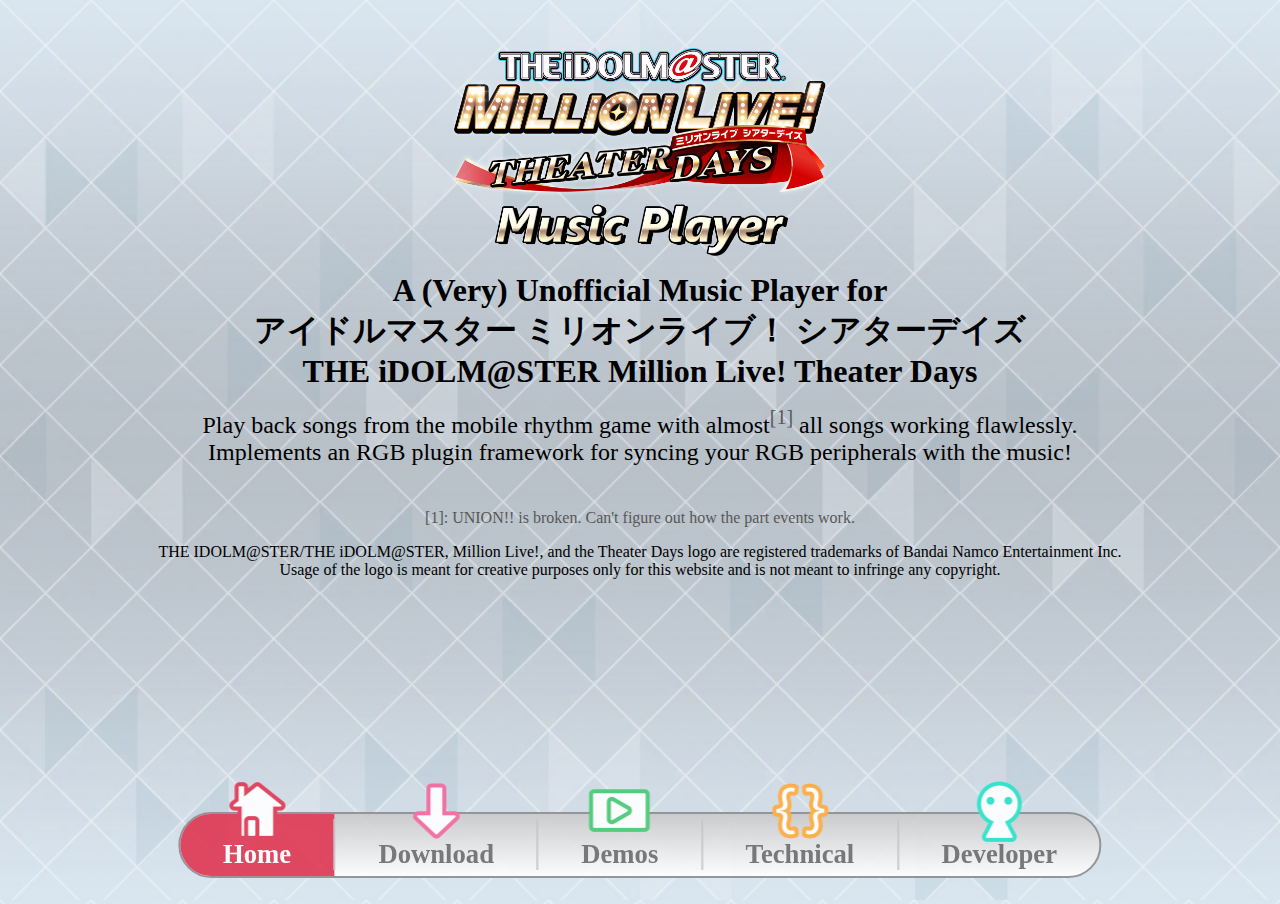
<file: index.html>
<!DOCTYPE html>
<html>

<head>
    <title>ミリシタ Music Player</title>
    <link rel="stylesheet" href="main-style.css">
    <style>
        /* * {
            border: 1px solid red;
        } */

        html {
            height: 100%;
            overflow-y: hidden;
        }

        body {
            color: #000000;
            background-image: url('images/bg.png');
            background-repeat: repeat;
            background-size: contain;
            height: 100%;
            margin: 0;
            transition: all 0.5s ease-out;
        }

        #frame {
            margin: 0;
            height: 100%;
            width: 100%;
        }

        @media (prefers-color-scheme: dark) {
            body {
                background-image: url('images/bg_dark.png');
                color: #ffffff;
            }
        }
    </style>
    <link rel="stylesheet" href="navbar-style.css">
    <script src="script.js"></script>
</head>

<body>
    <iframe id="frame" src="pages/home.html" frameborder="0"></iframe>
    <div id="navbar">
        <div id="home" class="navbar-button selected" onclick="navigateToPage(this)">
            <div class="navbar-border">
                <img class="navbar-icon" src="images/icons/home.png">
                <div class="navbar-text">Home</div>
            </div>
            <div class="navbar-tint" style="background-color: rgb(224, 54, 82);"></div>
        </div>
        <div id="download" class="navbar-button" onclick="navigateToPage(this)">
            <div class="navbar-border">
                <img class="navbar-icon" src="images/icons/download.png">
                <div class="navbar-text">Download</div>
            </div>
            <div class="navbar-tint" style="background-color: rgb(245, 102, 157);"></div>
        </div>
        <div id="demos" class="navbar-button" onclick="navigateToPage(this)">
            <div class="navbar-border">
                <img class="navbar-icon" src="images/icons/demos.png">
                <div class="navbar-text">Demos</div>
            </div>
            <div class="navbar-tint" style="background-color: rgb(69, 202, 113);"></div>
        </div>
        <div id="techdetails" class="navbar-button" onclick="navigateToPage(this)">
            <div class="navbar-border">
                <img class="navbar-icon" src="images/icons/techdetails.png">
                <div class="navbar-text">Technical</div>
            </div>
            <div class="navbar-tint" style="background-color: rgb(255, 170, 59);"></div>
        </div>
        <div id="developer" class="navbar-button" onclick="navigateToPage(this)">
            <div class="navbar-border">
                <img class="navbar-icon" src="images/icons/developer.png">
                <div class="navbar-text">Developer</div>
            </div>
            <div class="navbar-tint" style="background-color: rgb(38, 228, 202);"></div>
        </div>
    </div>
</body>

</html>
</file>
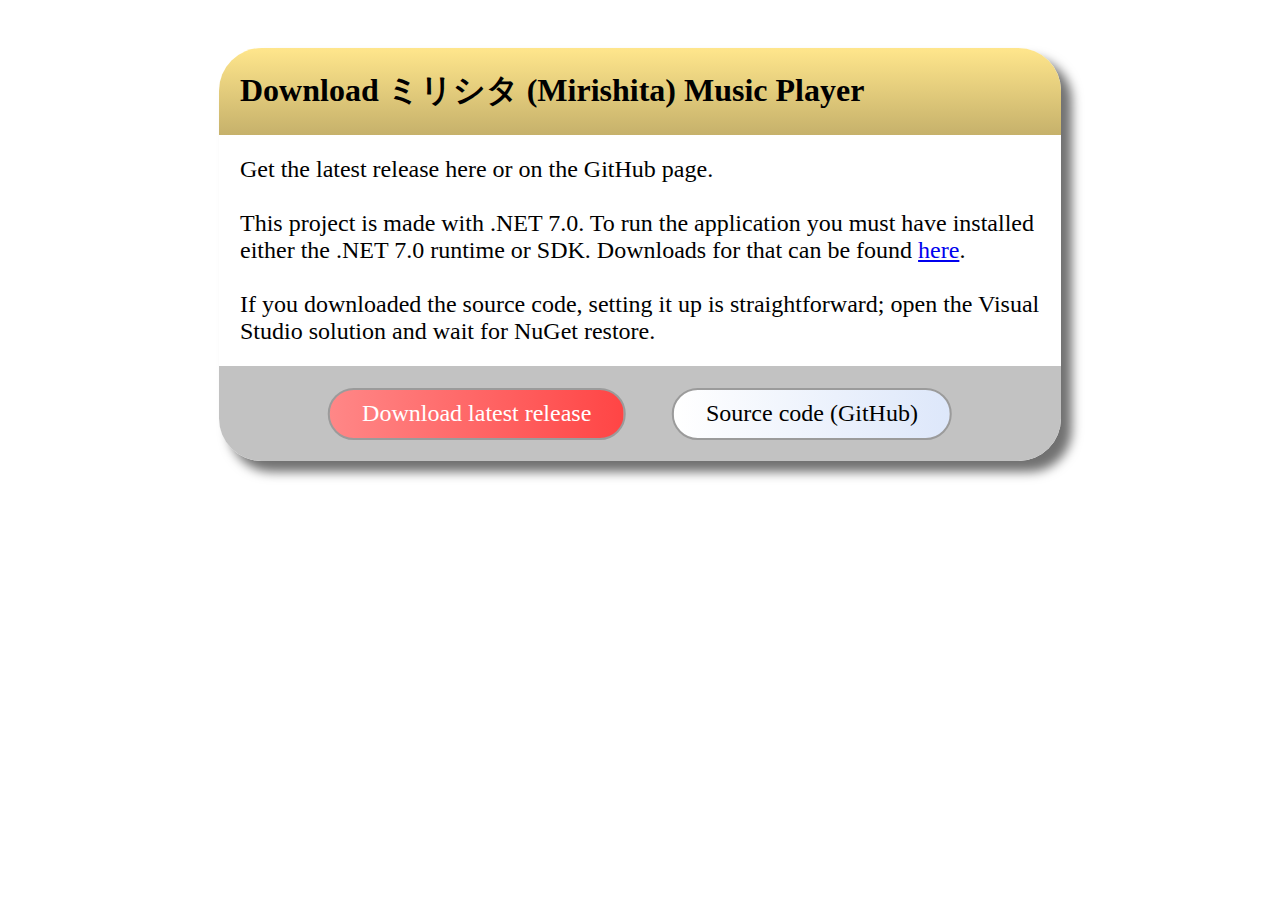
<file: pages/download.html>
<!DOCTYPE html>
<html>

<head>
    <title>
        Download
    </title>
    <link rel="stylesheet" href="../main-style.css">
</head>

<body>
    <div class="dialog-box">
        <div class="db-title-bar">
            <h1>Download ミリシタ (Mirishita) Music Player</h1>
        </div>
        <h2>
            Get the latest release here or on the GitHub page.<br>
            <br>
            This project is made with .NET 7.0. To run the application you must have installed either the .NET 7.0
            runtime or SDK.
            Downloads for that can be found <a href="https://dotnet.microsoft.com/en-us/download">here</a>.<br>
            <br>
            If you downloaded the source code, setting it up is straightforward; open the Visual Studio solution and
            wait for NuGet restore.

        </h2>
        <div class="db-bottom">
            <div class="db-button-containers">
                <div class="db-button db-button-primary">
                    <h2>
                        <a href="https://github.com/MarshmallowAndroid/MirishitaMusicPlayer/releases/latest"
                            target="_blank">
                            Download latest release
                        </a>
                    </h2>
                </div>
                <div class="db-button">
                    <h2>
                        <a href="https://github.com/MarshmallowAndroid/MirishitaMusicPlayer" target="_blank">
                            Source code (GitHub)
                        </a>
                    </h2>
                </div>
            </div>
        </div>
    </div>
</body>

</html>
</file>
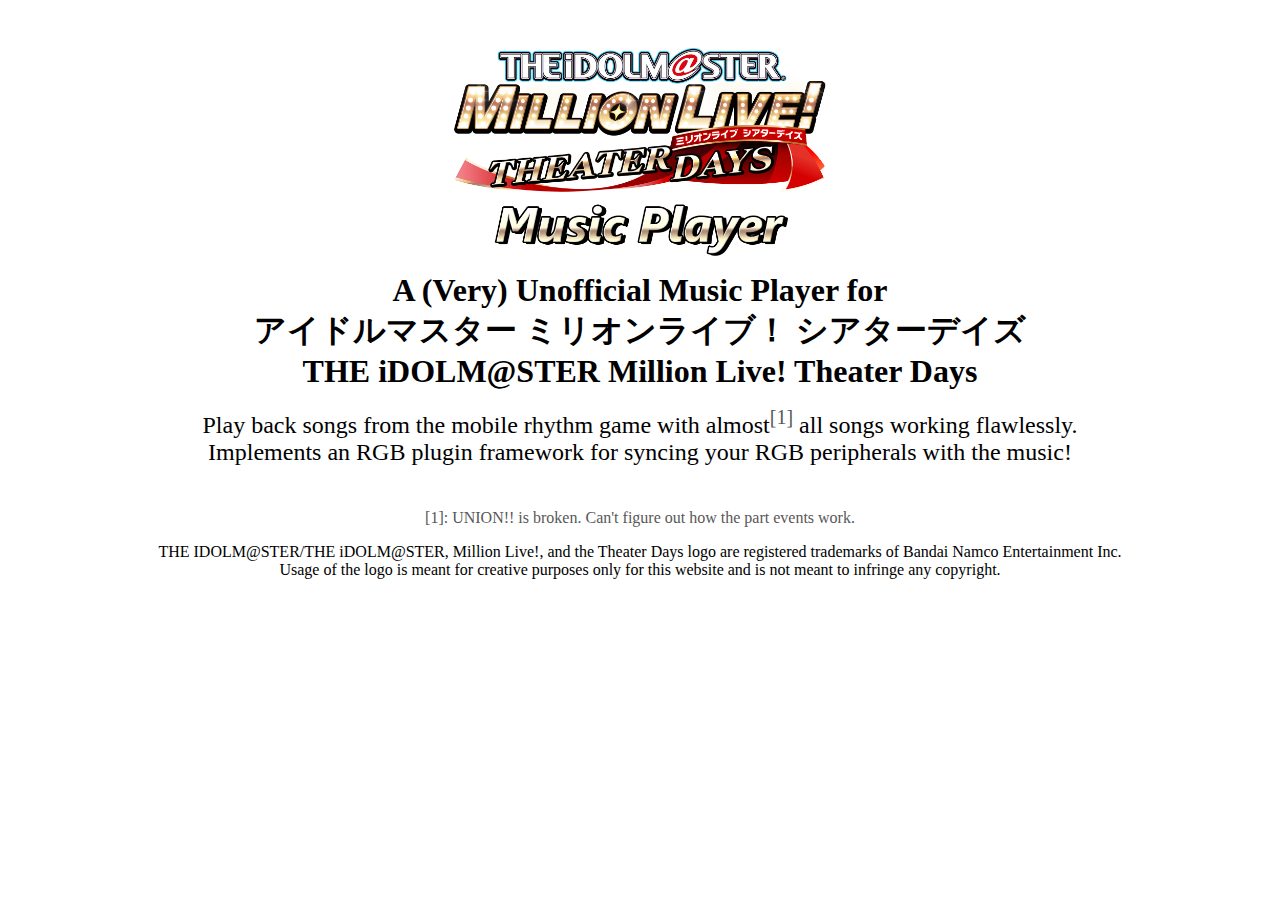
<file: pages/home.html>
<!DOCTYPE html>
<html>

<head>
    <title>
        Home
    </title>
    <link rel="stylesheet" href="../main-style.css">
    <style>
        html,
        body {
            margin: 0;
            padding: 0;
        }

        #logo {
            width: 30%;
            margin: 0 auto;
            display: block;
            margin-top: 36pt;
            /* top: 25%;
            position: relative;
            transform: translate(0%, -50%); */
        }

        h1,
        h2,
        p {
            color: #000000;
            display: block;
            position: relative;
            margin: 0 auto;
            margin-top: 12pt;
            text-align: center;
        }

        h2 {
            font-weight: initial;
        }

        sup,
        .cite {
            color: #585858;
        }

        @media (prefers-color-scheme: dark) {

            h1,
            h2,
            p {
                color: #ffffff;
            }

            sup,
            .cite {
                color: #bdbdbd;
            }
        }

        @media screen and (max-width: 1035px) {
            h1 {
                font-size: 16pt;
            }

            h2 {
                font-size: 12pt;
            }

            p {
                font-size: 8pt;
            }

            sup,
            .cite {
                font-size: 8pt;
            }
        }

        @media screen and (max-width: 550px) {
            
        }
    </style>
</head>

<body>
    <img id="logo" src="../images/logo.png" alt="">
    <h1>
        A (Very) Unofficial Music Player for<br>
        アイドルマスター ミリオンライブ！ シアターデイズ<br>
        THE iDOLM@STER Million Live! Theater Days
    </h1>
    <h2>
        Play back songs from the mobile rhythm game with almost<sup>[1]</sup> all songs working flawlessly.<br>
        Implements an RGB plugin framework for syncing your RGB peripherals with the music!<br><br>
    </h2>
    <p class="cite">[1]: UNION!! is broken. Can't figure out how the part events work.</p>
    <p>
        THE IDOLM@STER/THE iDOLM@STER, Million Live!, and the Theater Days logo are registered trademarks of Bandai
        Namco Entertainment Inc.<br>
        Usage of the logo is meant for creative purposes only for this website and is not meant to infringe any
        copyright.
    </p>
</body>

</html>
</file>
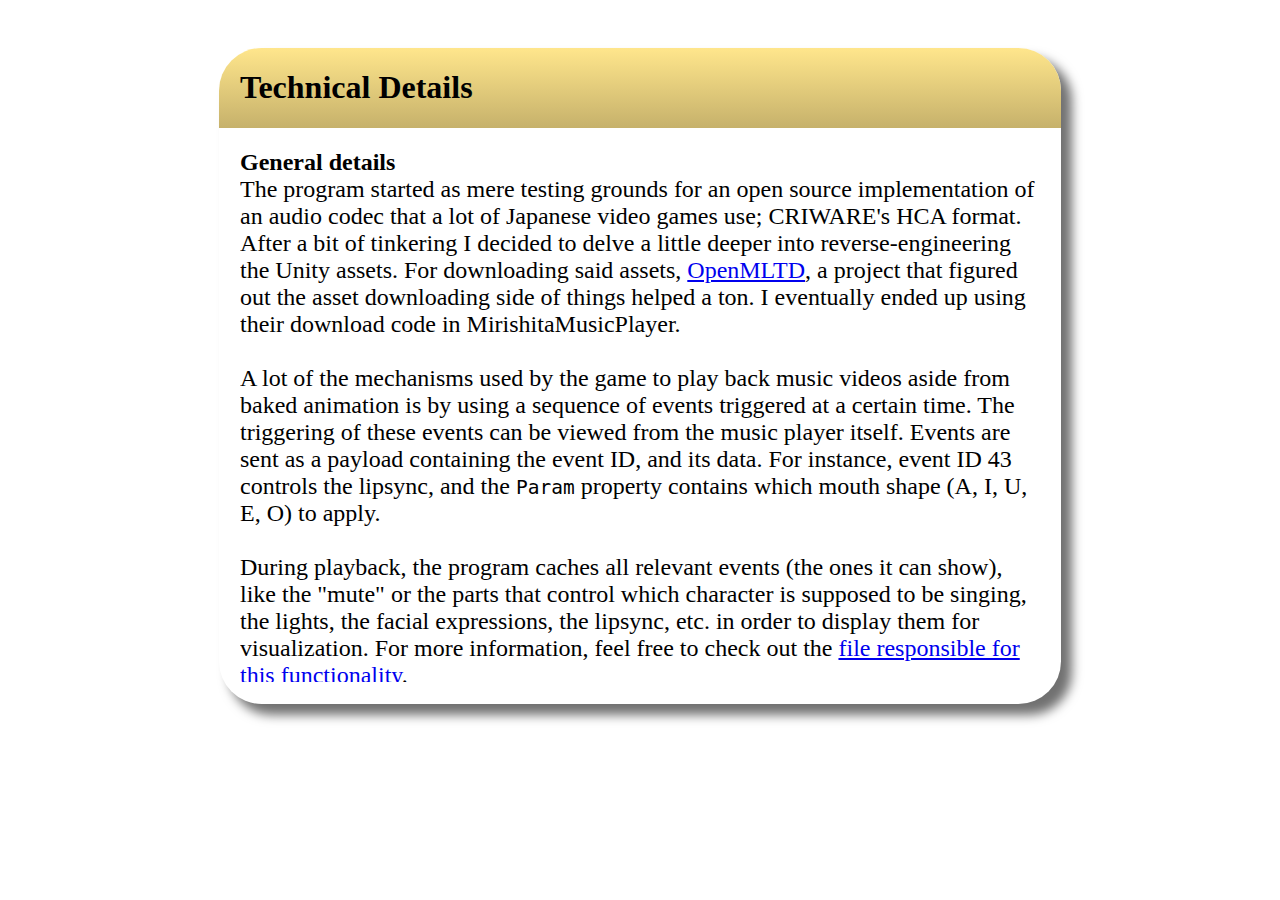
<file: pages/techdetails.html>
<!DOCTYPE html>
<html>

<head>
    <title>
        Tech Details
    </title>
    <link rel="stylesheet" href="../main-style.css">
    <style>
        .dialog-box h2 {
            height: 400pt;
            overflow: auto;
        }
    </style>
</head>

<body>
    <div class="dialog-box">
        <div class="db-title-bar">
            <h1>Technical Details</h1>
        </div>
        <h2>
            <strong>General details</strong><br>
            The program started as mere testing grounds for an open source implementation of an audio codec that a lot
            of Japanese video games use; CRIWARE's HCA format.
            After a bit of tinkering I decided to delve a little deeper into reverse-engineering the Unity assets. For
            downloading said assets,
            <a href="https://github.com/OpenMLTD/MLTDTools">OpenMLTD</a>, a project that figured out the asset
            downloading side of things helped a ton. I eventually
            ended up using their download code in MirishitaMusicPlayer.<br>
            <br>
            A lot of the mechanisms used by the game to play back music videos aside from baked animation is by using a
            sequence of events triggered at a certain time.
            The triggering of these events can be viewed from the music player itself. Events are sent as a payload
            containing the event ID, and its data.
            For instance, event ID 43 controls the lipsync, and the <code>Param</code> property contains which mouth
            shape (A, I, U, E, O) to apply.<br>
            <br>
            During playback, the program caches all relevant events (the ones it can show), like the "mute" or the parts
            that control which character is supposed to be
            singing, the lights, the facial expressions, the lipsync, etc. in order to display them for visualization.
            For more information, feel free to check out the
            <a
                href="https://github.com/MarshmallowAndroid/MirishitaMusicPlayer/blob/master/MirishitaMusicPlayer/Common/ScenarioPlayer.cs">file
                responsible for this functionality</a>.<br>
            <br>

            <strong>RGB Plugin</strong><br>
            RGB functionality is implemented via a plugin system where the library is dynamically loaded during song
            playback and unloaded on finish. This makes it easier to debug since you only have to stop the song in order
            to rebuild the plugin. The song light targets (the ID of which type of light will be triggered during the
            event)
            for choosing the source of lights to use for the RGB peripheral/s and the song ID for identification are
            passed to the plugin
            during initialization.<br>
            <br>
            Light events in the scenario will call the <code>UpdateRgbAsync()</code> function. An important thing to
            note is that the light events consist mainly of the light target, its colors, and the duration of the light
            transition from one color to another. The implementation of the transition animations will be up to
            the developer.
            <a
                href="https://github.com/MarshmallowAndroid/MirishitaMusicPlayer/tree/master/Sample%20RGB%20Plugins">Samples</a>
            for OpenRGB and SteelSeries per-key keyboards can be found in the repository.<br>
            <br>
            The plugin system also allows for a settings or configuration window to be shown when clicking the "RGB settings..." button in the player.
        </h2>
    </div>
</body>

</html>
</file>
<file: main-style.css>
/* * {
    border: 1px solid black;
} */

html {
    font-family: 'Segoe UI';
    margin: 0;
    padding: 0;
}

.dialog-box {
    width: 600pt;
    margin: 36pt auto;
    border-radius: 32pt;
    background-color: #ffffff;
    padding: 0 16pt;
    padding-bottom: 16pt;
    box-shadow: 8pt 8pt 8pt #0000008f;
}

.db-title-bar {
    background: linear-gradient(0deg, rgba(198, 177, 107, 1) 0%, rgba(255, 230, 140, 1) 100%);
    padding: 16pt;
    border-top-left-radius: 32pt;
    border-top-right-radius: 32pt;
    margin: 0pt -16pt;
    margin-bottom: 16pt;
}

.dialog-box h1,
.dialog-box h2,
.dialog-box p {
    color: #000000;
    display: block;
    position: relative;
    margin: 0 auto;
    text-align: left;
}

.dialog-box h2 {
    font-weight: initial;
}

.db-bottom {
    width: 100%;
    background-color: #c2c2c2;
    margin: -16pt;
    margin-top: 16pt;
    padding: 16pt;
    border-bottom-left-radius: 32pt;
    border-bottom-right-radius: 32pt;
    gap: 16pt;
}

.db-button-containers {
    display: inline-block;
    left: 50%;
    transform: translate(-50%, 0%);
    position: relative;
}

.db-button {
    display: inline-block;
    padding: 8pt 24pt;
    /* width: 200pt; */
    margin: 0 16pt;
    background: linear-gradient(90deg, rgba(255, 255, 255, 1) 0%, rgba(221, 231, 250, 1) 100%);
    border-radius: 32pt;
    flex-grow: 1;
    border: 2px solid #9b9b9b;
    cursor: pointer;
}

.db-button:hover {
    background: linear-gradient(90deg, rgb(155, 155, 155) 0%, rgb(128, 134, 143) 100%);
}

.db-button.db-button-primary {
    background: linear-gradient(90deg, rgb(255, 135, 135) 0%, rgb(255, 69, 69) 100%);
}

.db-button.db-button-primary:hover {
    background: linear-gradient(90deg, rgb(184, 89, 89) 0%, rgb(134, 44, 44) 100%);
}

.db-button a {
    color: #000000;
    text-decoration: none;
}

/* .db-button h2 {
    color: #ffffff;
    text-align: center;
} */

.db-button.db-button-primary a {
    color: #ffffff;
    text-align: center;
}

@media screen and (max-width: 1035px) {
    .dialog-box {
        border-radius: 16pt;
        width: 400pt;
    }

    .db-title-bar {
        padding: 8pt;
        border-top-left-radius: 16pt;
        border-top-right-radius: 16pt;
        margin: 0pt -16pt;
        margin-bottom: 16pt;
    }

    .dialog-box h1 {
        font-size: 16pt;
    }

    .dialog-box h2 {
        font-size: 12pt;
    }

    .dialog-box h1,
    .dialog-box h2,
    .dialog-box p {
        color: #000000;
        display: block;
        position: relative;
        margin: 0 auto;
        text-align: left;
    }

    .dialog-box h2 {
        font-weight: initial;
    }

    .db-bottom {
        width: 100%;
        background-color: #c2c2c2;
        margin: -16pt;
        margin-top: 16pt;
        padding: 16pt;
        border-bottom-left-radius: 16pt;
        border-bottom-right-radius: 16pt;
        gap: 16pt;
    }

    .db-button-containers {
        display: inline-block;
        left: 50%;
        transform: translate(-50%, 0%);
        position: relative;
    }

    .db-button {
        display: inline-block;
        padding: 8pt 16pt;
        /* width: 200pt; */
        margin: 0 16pt;
        background: linear-gradient(90deg, rgba(255, 255, 255, 1) 0%, rgba(221, 231, 250, 1) 100%);
        border-radius: 32pt;
        flex-grow: 1;
        border: 2px solid #9b9b9b;
        cursor: pointer;
    }
}

@media screen and (max-width: 550px) {}
</file>
<file: navbar-style.css>
#navbar {
    background: linear-gradient(0deg, #ffffff 0%, #c9c9c9 100%);
    border: 2pt solid #8d8d8d;
    border-radius: 48pt;
    bottom: 2.5%;
    display: inline-flex;
    font-size: 20pt;
    font-weight: bold;
    left: 50%;
    opacity: 0.9;
    position: absolute;
    transform: translate(-50%, 0%);
}

.navbar-button {
    background-color: #ffffff00;
    color: #6d6d6d;
    cursor: pointer;
    padding: 4pt 0pt;
    position: relative;
    transition: all 0.25s ease-out;
}

.navbar-icon {
    /* display: block; */
    position: relative;
    left: 50%;
    transform: translate(-50%, 0%);
    width: 48pt;
    margin: 0;
    margin-top: -32pt;
    z-index: 2;
}

.navbar-border {
    border-left: 1pt solid #c4c4c4;
    border-right: 1pt solid #c4c4c4;
    padding: 0px 32pt;
    position: relative;
    z-index: 1;
}

.navbar-text {
    margin-top: -8pt;
}

.navbar-tint {
    height: 100%;
    opacity: 0;
    position: absolute;
    top: 0;
    transition: all 0.25s ease-out;
    width: 100%;
    z-index: 0;
}

.navbar-button:first-child .navbar-border {
    border-left: 0px;
}

.navbar-button:first-child .navbar-tint {
    border-bottom-left-radius: 48pt;
    border-top-left-radius: 48pt;
}

.navbar-button:last-child .navbar-border {
    border-right: 0px;
}

.navbar-button:last-child .navbar-tint {
    border-bottom-right-radius: 48pt;
    border-top-right-radius: 48pt;
}

.navbar-button:hover, .navbar-button.selected {
    color: #ffffff;
}

.navbar-button:hover .navbar-tint {
    opacity: 0.5;
}

.navbar-button.selected .navbar-tint {
    opacity: 1;
}

@media screen and (max-width: 1035px) {
    #navbar {
        font-size: 12pt;
    }

    .navbar-button {
        padding: 2pt 0pt;
    }

    .navbar-icon {
        width: 32pt;
        margin-top: -32pt;
    }

    .navbar-text {
        margin-top: -4pt;
    }

    .navbar-border {
        padding: 0px 16pt;
    }
}

@media screen and (max-width: 550px) {
    #navbar {
        left: 0%;
        transform: translate(0%, 0%);
    }

    .navbar-button {
        padding: 2pt 0pt;
    }

    .navbar-border {
        padding: 0px 16pt;
    }
}
</file>
